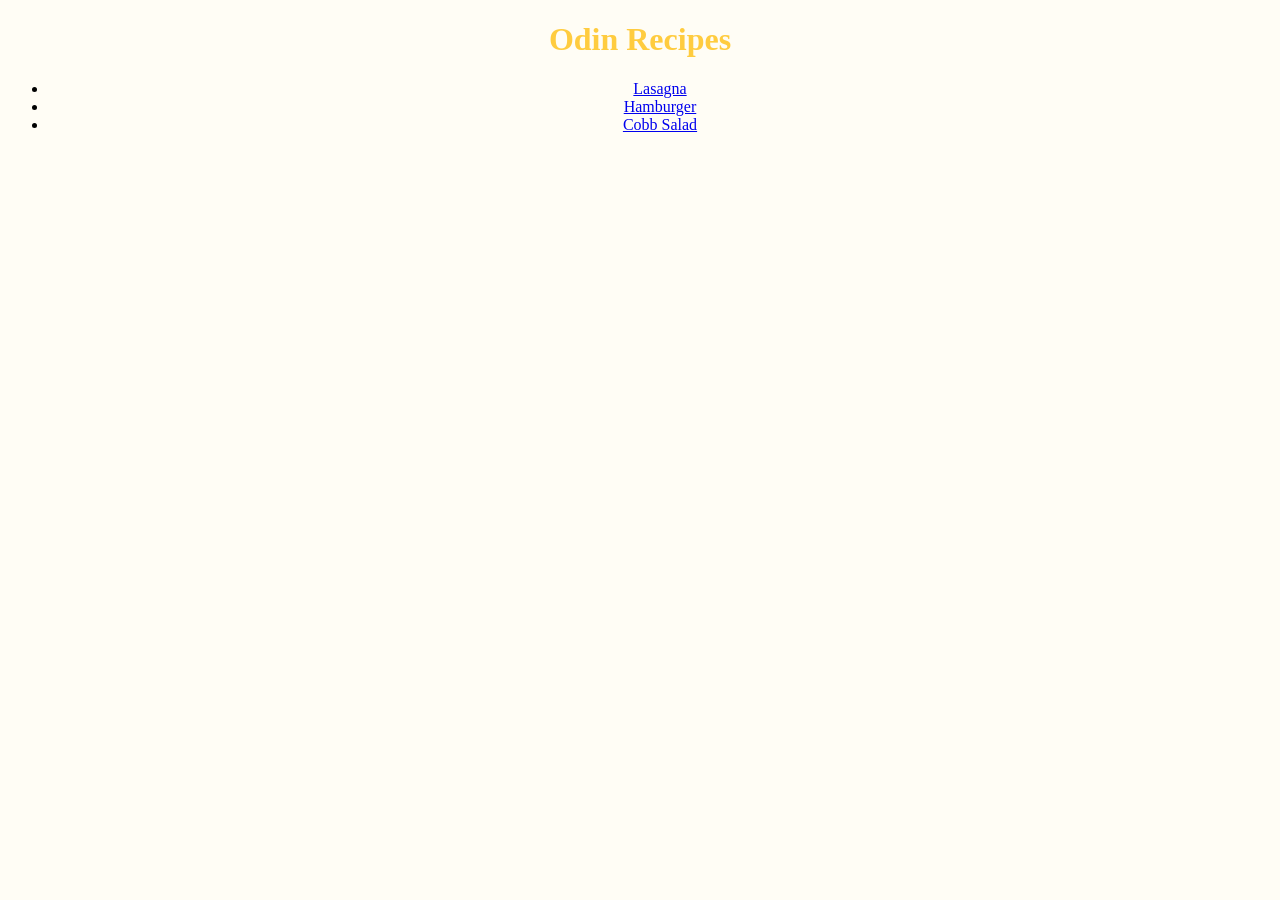
<file: index.html>
<!DOCTYPE html>
<html lang="en">
    <head>
        <meta charset="UTF-8">
        <title>Odin Recipes</title>
        <style></style>
        <link rel="stylesheet" href="css/styles.css">
    </head>
    <body>
        <h1>Odin Recipes</h1>
            <ul>
                <li><a href="recipes/lasagna.html">Lasagna</a></li>
                <li><a href="recipes/hamburger.html">Hamburger</a></li>
                <li><a href="recipes/cobb-salad.html">Cobb Salad</a></li>
            </ul>
    </body>
</html>
</file>
<file: css/styles.css>
body {
    background-color: #fffdf5;
    color: black;
}

h1 {
    text-align: center;
    color: #ffcc3f;
}

li {
    text-align: center;
}
</file>
